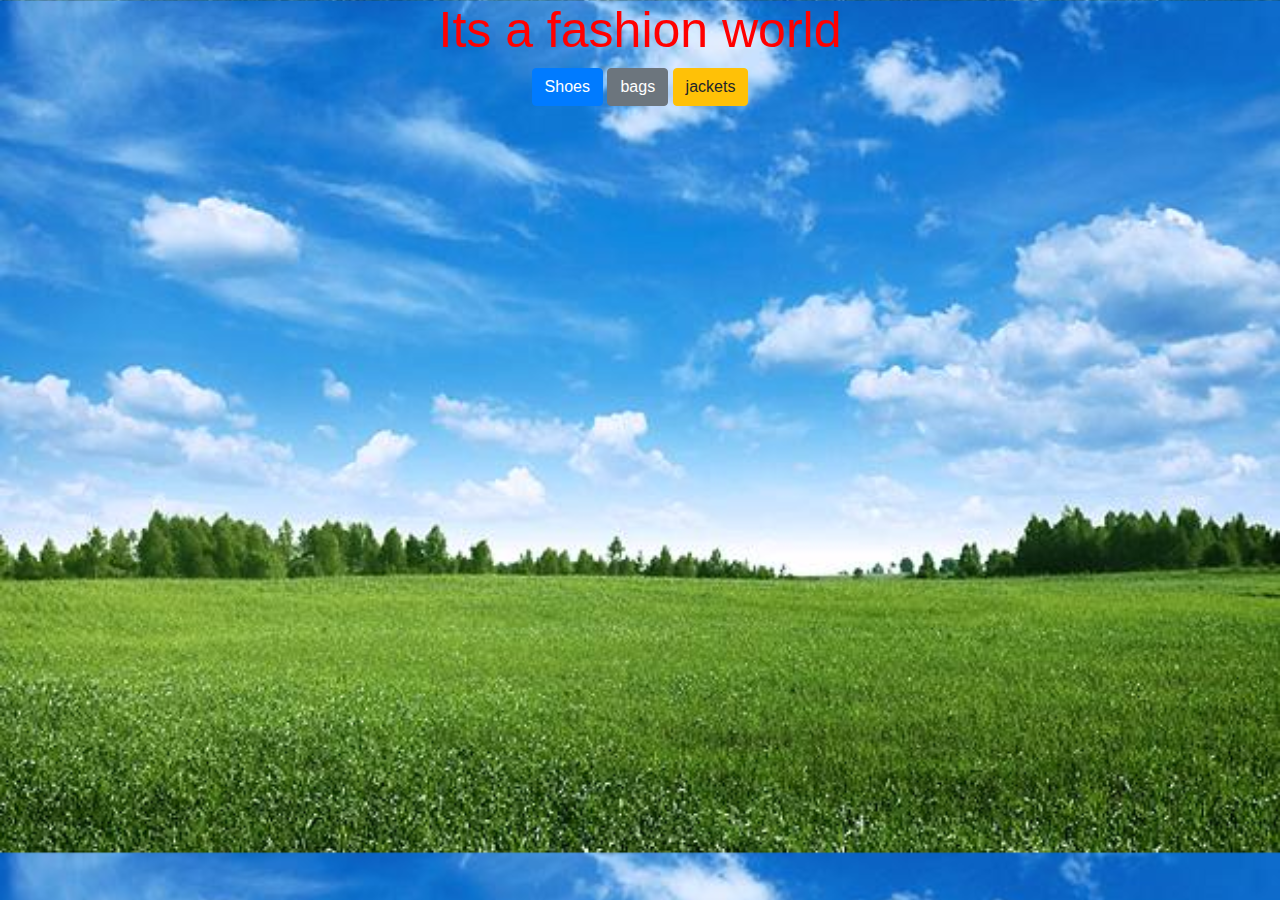
<file: index.html>
<!DOCTYPE html>
<html>
<head>
	<title>	Day 2 Code at Uni</title>
	<link rel="stylesheet" href="https://maxcdn.bootstrapcdn.com/bootstrap/4.0.0/css/bootstrap.min.css" integrity="sha384-Gn5384xqQ1aoWXA+058RXPxPg6fy4IWvTNh0E263XmFcJlSAwiGgFAW/dAiS6JXm" crossorigin="anonymous">
	<script src="https://code.jquery.com/jquery-3.2.1.slim.min.js" integrity="sha384-KJ3o2DKtIkvYIK3UENzmM7KCkRr/rE9/Qpg6aAZGJwFDMVNA/GpGFF93hXpG5KkN" crossorigin="anonymous"></script>
	<script src="https://cdnjs.cloudflare.com/ajax/libs/popper.js/1.12.9/umd/popper.min.js" integrity="sha384-ApNbgh9B+Y1QKtv3Rn7W3mgPxhU9K/ScQsAP7hUibX39j7fakFPskvXusvfa0b4Q" crossorigin="anonymous"></script>
	<script src="https://maxcdn.bootstrapcdn.com/bootstrap/4.0.0/js/bootstrap.min.js" integrity="sha384-JZR6Spejh4U02d8jOt6vLEHfe/JQGiRRSQQxSfFWpi1MquVdAyjUar5+76PVCmYl" crossorigin="anonymous"></script>
	<link rel="stylesheet" type="text/css" href="css_2/style.css">
</head>
<body class="text-center">
	<h1 class="title">Its a fashion world</h1>
	<a target="_blank" href="my_profile.html"><button type="button" class="btn btn-primary">Shoes</button></a>
	<a href="my_profile.html"><button type="button" class="btn btn-secondary">bags</button></a>
	<a href="my_profile.html"><button type="button" class="btn btn-warning">jackets</button>
		</a>
	</body>
	
</html>
</file>
<file: css_2/style.css>
h1 {
	color:red;
}

body {
	background: url("../imgs_2/sky.jpg");
	background-size: cover;
	}
.title {
	color: red;
	font-size: 50px

}
.flat {
	width: 20px;
	height:20px;
}
a: link {
	color: red;
}
</file>
